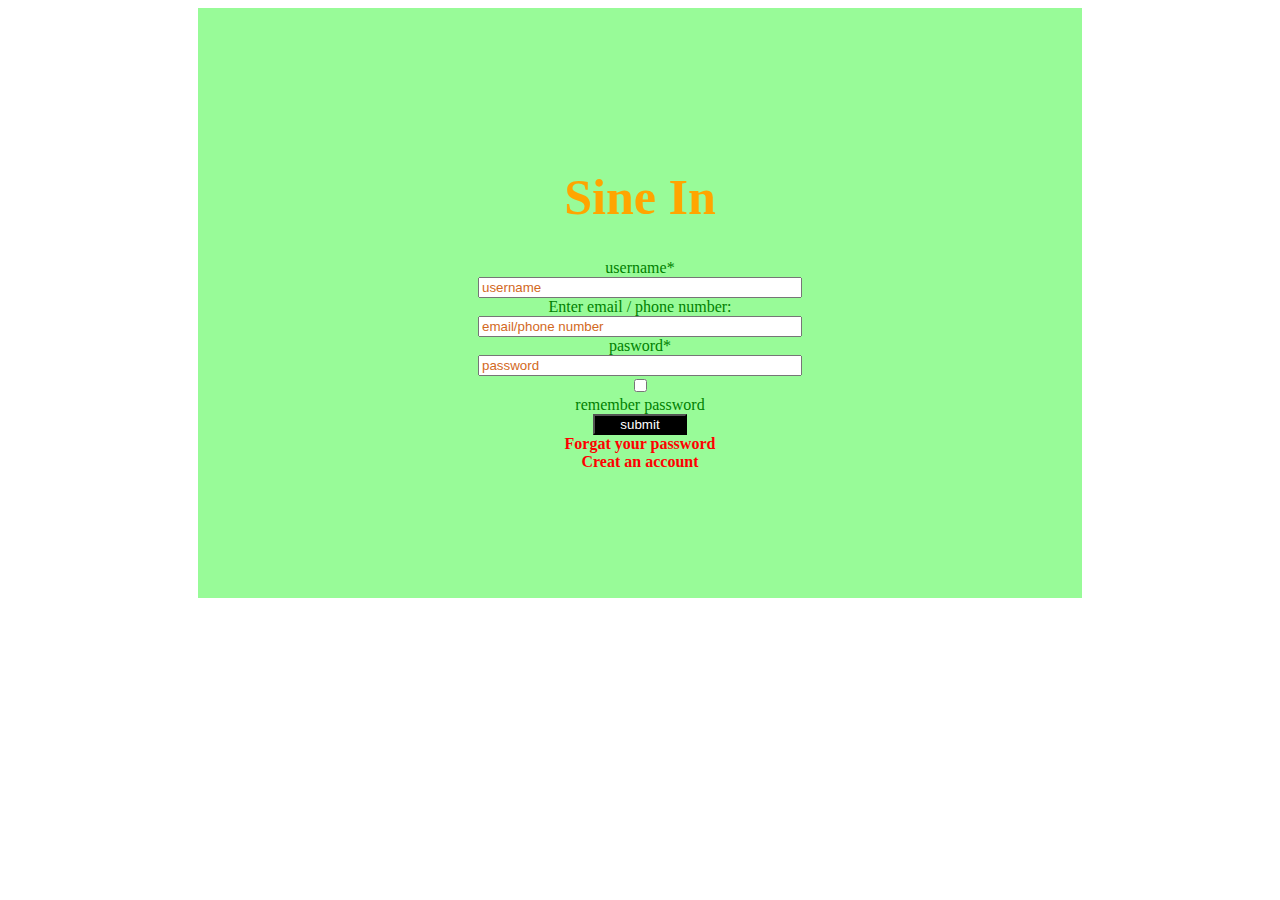
<file: index.html>
<!DOCTYPE html>
<html lang="en">
 <head>
  <meta charset=UTF-8/>   
  <meta http-equiv="X-UA-Compatible" content="ie=edge"/>   
  <meta name="viewport" content="width=device-width, initial-scale=1.0">
  <!--Maine Css-->
  <link rel="stylesheet" href="css/style.css">
<title>login page</title>
</head>
 <Body>
   <!--sine in box -->
   <div>
     <h1 class="admin-form">Sine In</h1>
    <form>
          <label for="usernamec"class="color">username*</label> <br>
          <input type="text"name="username"placeholder="username" required/> <br>
          <label for="email"class="color">Enter email / phone number:</label> <br>
          <input type="email" placeholder="email/phone number" name="email"> <br>
          <label for="password" class="color">pasword*</label> <br>
          <input type="password"name="password"placeholder="password"required/> <br >
          <input type="checkbox"name="chakebox" id="check"/> <br>
          <label for="chakebox"class="color">remember password</label> <br>
          <input type="submit" value="submit"> <br>
        </form>
        <a href="html/forget.html"class="color">Forgat your password</a> <br>
        <a href="html/register.html" target="blank">Creat an account</a>
    </div>
  </Body>
</html>
</file>
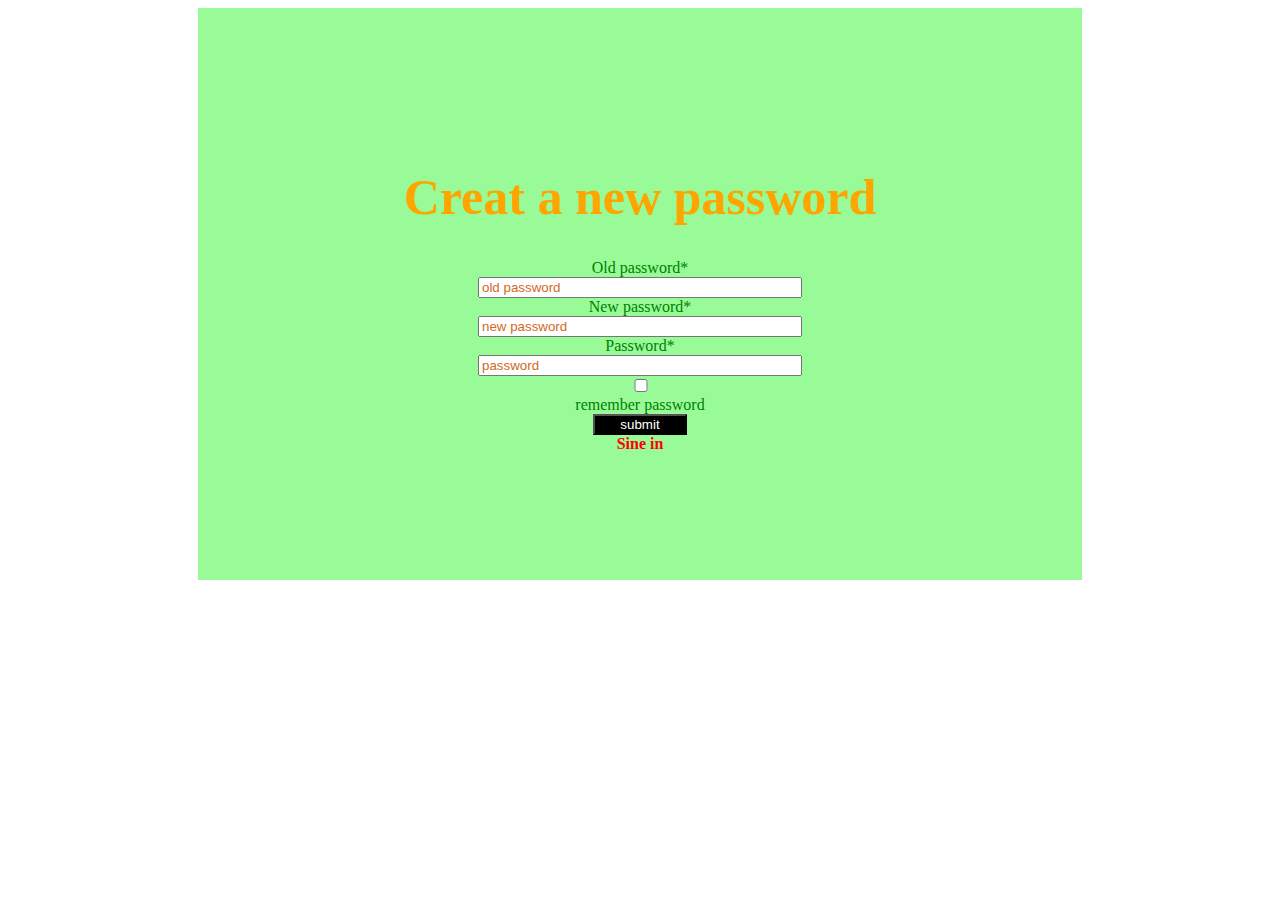
<file: html/forget.html>
<!DOCTYPE html>
<html lang="en">
<head>
    <meta charset="UTF-8">
    <meta http-equiv="X-UA-Compatible" content="IE=edge">
    <meta name="viewport" content="width=device-width, initial-scale=1.0">
    <!--Maine Css-->
    <link rel="stylesheet" href="../css/style.css">
    <title>forgoting page</title>
</head>
<body>
    <!--Creat a new password box -->
   <div>
       <h1 class="color-font ">Creat a new password</h1>
    <form>
       <label for="Old password">Old password*</label> <br>
       <input type="old password" name="old password"placeholder="old password"required/> <br>
       <label for="New password">New password*</label> <br>
       <input type="new password" name="new password"placeholder="new password"required/> <br>
       <label for="Password">Password*</label> <br>
       <input type="password"name="password"placeholder="password"required/> <br >
       <input type="checkbox"name="chakebox" id=""/> <br>
       <label for="chakebox">remember password</label> <br />
       <input type="submit" value="submit">
       </form>
       <a href="../index.html">Sine in</a> <br>      
   </div>
</body>
</html>
</file>
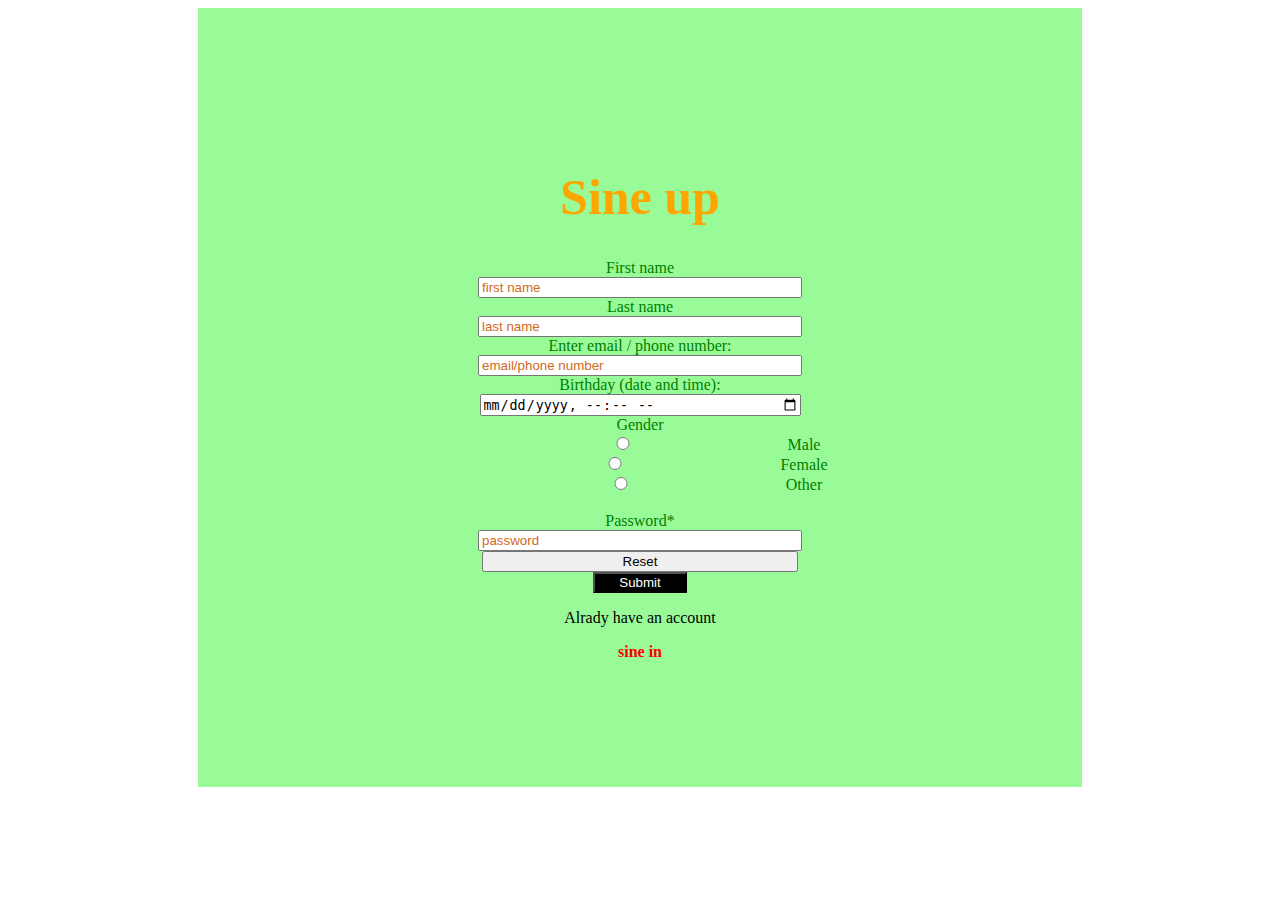
<file: html/register.html>
<!DoCTYPE html>
<html lang="en">
<head>
    <meta charset="UTF-8">
    <meta http-equiv="X-UA-Compatible" content="IE=edge">
    <meta name="viewport" content="width=device-width, initial-scale=1.0">
    <!--Maine Css-->
    <link rel="stylesheet" href="../css/style.css">
    <title>register page</title>
</head>
<body>
    <!--sine up box -->
   <div>
    <h1 class="color-font">Sine up</h1>
   <form action="/action_page.php">
       <label for="fname">First name</label> <br>
       <input type="text"placeholder="first name"name="first name"> <br>
       <label for="lname">Last name</label> <br>
       <input type="text"placeholder="last name"name="last name"> <br> 
       <label for="email">Enter email / phone number:</label> <br>
       <input type="email" placeholder="email/phone number" name="email"> <br>
       <label for="birthdaytime">Birthday (date and time):</label> <br>
       <input type="datetime-local" placeholder="birthdaytime" name="birthdaytime"> <br>
       <label for="gender"placeholder>Gender</label><br>
       <input type="radio" id="male" name="gender" value="male"> 
       <label for="male">Male</label> <br>
       <input type="radio" id="female" name="gender" value="female"> 
       <label for="female">Female</label> <br> 
       <input type="radio" id="other" name="gender"value="other"> 
       <label for="other">Other</label> <br><br>
       <label for="password">Password*</label> <br>
       <input type="password"name="password"placeholder="password"required/> <br >
       <input type="reset"> <br>
       <input type="submit" value="Submit"> <br>
       </form>
       <p>Alrady have an account </p>
       <a href="../index.html">sine in</a>
   </div>
</body>
</html>
</file>
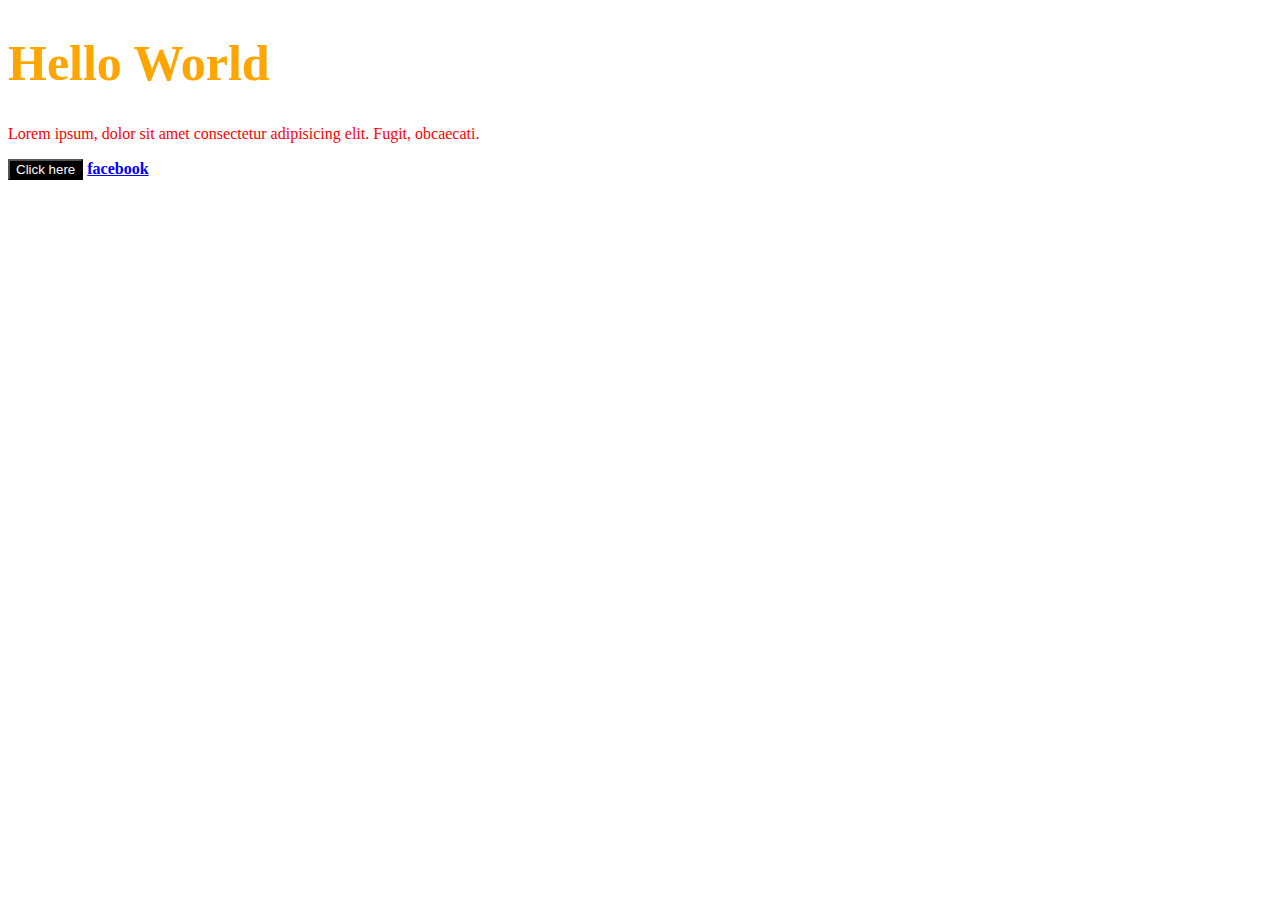
<file: html/styl.html>
<!DOCTYPE html>
<html lang="en">
<head>
    <meta charset="UTF-8">
    <meta http-equiv="X-UA-Compatible" content="IE=edge">
    <meta name="viewport" content="width=device-width, initial-scale=1.0">
    <title>Document</title>
    <link rel="stylesheet" href="../css/style.css">
</head>
</body>
    <!-- basic syntex -->
    <!-- Inline, Internal, exernal -->
    <!--inline = Attribute = style-->
    <!-- Internal css =tag -->
    <!--/* selector { poperty: value} */-->
    <h1>Hello World</h1>
    <p>Lorem ipsum, dolor sit amet consectetur adipisicing elit. Fugit, obcaecati.</p>
    <button style="background-color: black;color:white;">Click here</button>
    <a href="#" style="text-decoration: underline;">facebook</a>
</body>
</html>
</file>
<file: css/style.css>
div {
    background-color: palegreen;
    color: white;
    text-align: center;
    width: 50%;
    margin: auto;
    padding: 10%; 10%;
}
div a{
    color: red;
}
div p{
    color:black ;
}
h1 {
    font-size: 50px;
    color: orange;
}
form   {
}
input[type="submit"] {
    background-color: black;
    color: white;
    width: 15%;
}
input:focus{
    background-color: blueviolet;
}
input[type="submit"]:hover{
    background-color: aqua;
    border: none;
    transition: 1s;
}
input::placeholder {
    color: chocolate;
    font-size: ;
}
#check {
    width: auto;
}
input {
    width: 50%;
    color: black;
}

label {
    color: green;
}
.font {
    font-size: 20px;
}
a {
    color: blue;
    text-decoration: none;
    font-weight: bold;
}
p {
    color: red;
}
</file>
